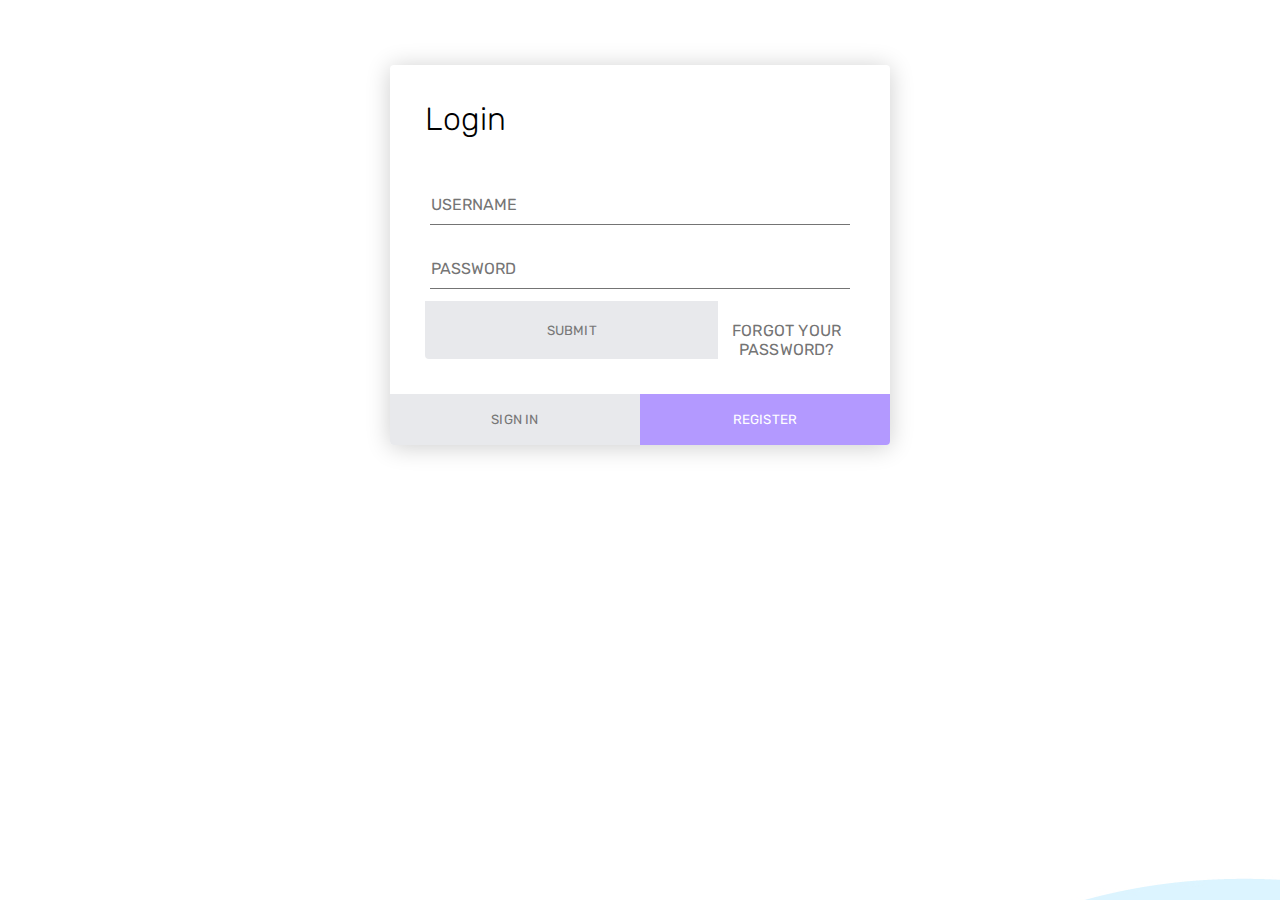
<file: index.html>
<!DOCTYPE html>
<html lang="en">
<head>
  <meta charset="UTF-8">
  <title>Simple Login Form Example</title>
  <link rel='stylesheet' href='https://fonts.googleapis.com/css?family=Rubik:400,700'>
  <link rel="stylesheet" href="./login_style.css">
</head>
<body>
<div class="login-form">
  <form method="POST" action="<?php echo $_SERVER['PHP_SELF']; ?>">
    <h1 id="form-heading">Login</h1>
    <div class="content">
      <div class="input-field">
        <input type="text" name="username" placeholder="Username" autocomplete="off">
      </div>
      <div class="input-field">
        <input type="password" name="password" placeholder="Password" autocomplete="off">
      </div>
      <div class="action">
        <button type="button" onclick="location.href='login1.php'" class="submit-button">Submit</button>
        <a href="#" class="link forgot-password">Forgot Your Password?</a>
      </div>
    </div>
    <div class="action">
      <button type="submit" class="sign-in-button" name="login">Sign in</button>
      <button type="submit" class="register-button" name="register">Register</button>
    </div>
  </form>
</div>
<script src="./login_script.js"></script>
</body>
</html>
</file>
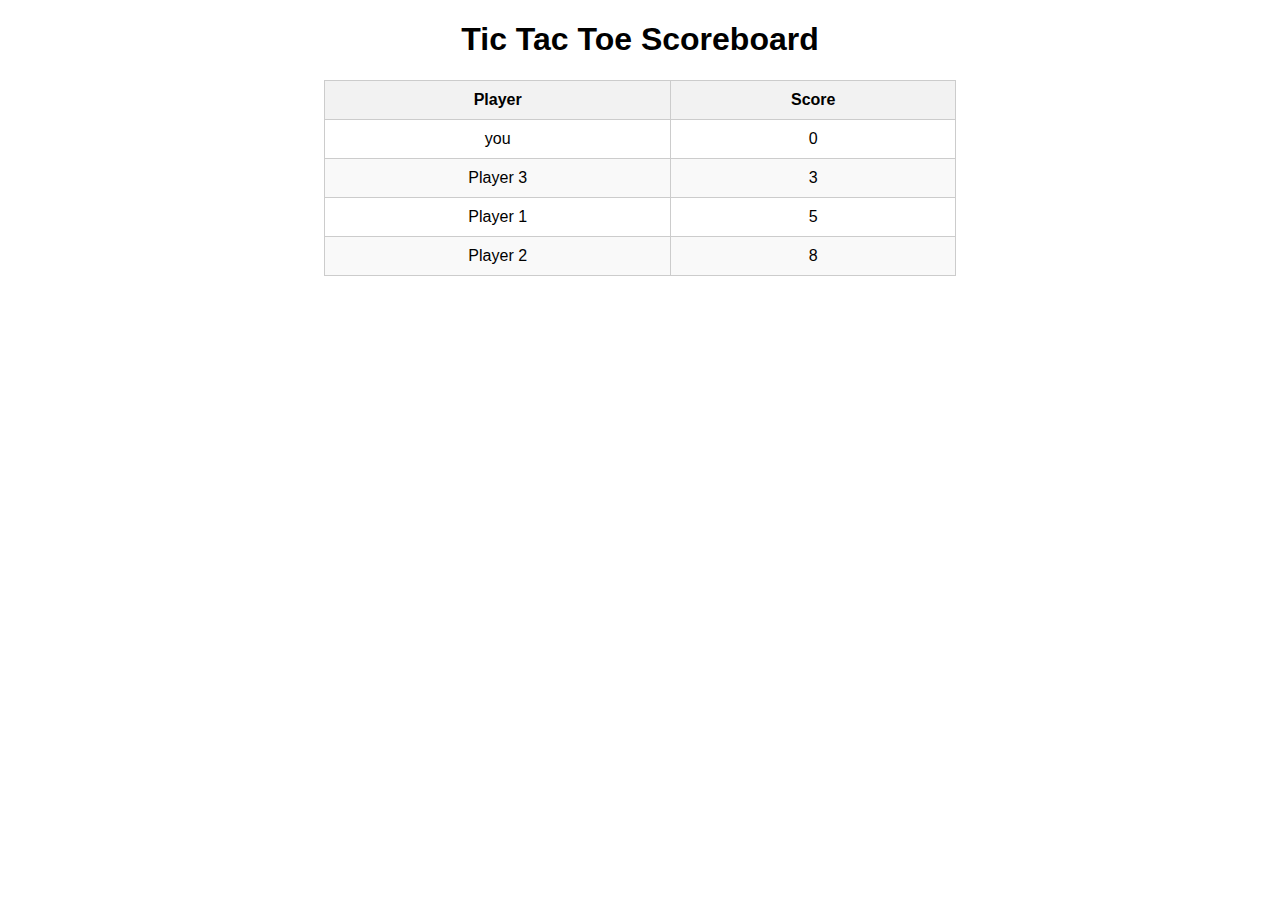
<file: board.html>
<!DOCTYPE html>
<html>
<head>
    <title>Tic Tac Toe Scoreboard</title>
    <link rel="stylesheet" type="text/css" href="board_style.css">
</head>
<body>
    <h1>Tic Tac Toe Scoreboard</h1>
    <table id="scoreboard">
        <tr>
            <th>Player</th>
            <th>Score</th>
        </tr>
        <!-- Scoreboard entries will be dynamically generated here -->
    </table>

    <script src="board_script.js"></script>
</body>
</html>
</file>
<file: login_style.css>
* {
  margin: 0;
  padding: 0;
  box-sizing: border-box;
  -webkit-font-smoothing: antialiased;
}

body {
  height:100%;
  background-image: url("login_bg.jpg");
  font-family: 'Rubik', sans-serif;
}

.login-form {
  background: #fff;
  width: 500px;
  margin: 65px auto;
  display: flex;
  flex-direction: column;
  border-radius: 4px;
  box-shadow: 0 2px 25px rgba(0, 0, 0, 0.2);
}

.login-form h1 {
  padding: 35px 35px 0 35px;
  font-weight: 300;
}

.login-form .content {
  padding: 35px;
  text-align: center;
}

.login-form .input-field {
  padding: 12px 5px;
}

.login-form .input-field input {
  font-size: 16px;
  display: block;
  font-family: 'Rubik', sans-serif;
  width: 100%;
  padding: 10px 1px;
  border: 0;
  border-bottom: 1px solid #747474;
  outline: none;
  transition: all .2s;
}

.login-form .input-field input::-webkit-input-placeholder {
  text-transform: uppercase;
}

.login-form .input-field input::-moz-placeholder {
  text-transform: uppercase;
}

.login-form .input-field input:-ms-input-placeholder {
  text-transform: uppercase;
}

.login-form .input-field input::-ms-input-placeholder {
  text-transform: uppercase;
}

.login-form .input-field input::placeholder {
  text-transform: uppercase;
}

.login-form .input-field input:focus {
  border-color: #222;
}

.login-form a.link {
  text-decoration: none;
  color: #747474;
  letter-spacing: 0.2px;
  text-transform: uppercase;
  display: inline-block;
  margin-top: 20px;
}

.login-form .action {
  display: flex;
  flex-direction: row;
}

.login-form .action button {
  width: 100%;
  border: none;
  padding: 18px;
  font-family: 'Rubik', sans-serif;
  cursor: pointer;
  text-transform: uppercase;
  background: #e8e9ec;
  color: #777;
  border-bottom-left-radius: 4px;
  border-bottom-right-radius: 0;
  letter-spacing: 0.2px;
  outline: 0;
  transition: all .3s;
}

.login-form .action button:hover {
  background: #d8d8d8;
}

.login-form .action button:nth-child(2) {
  background: #B399FF;
  color: #fff;
  border-bottom-left-radius: 0;
  border-bottom-right-radius: 4px;
}

.login-form .action button:nth-child(2):hover {
  background: #693af5;
}

.login-form.register-mode .action button:nth-child(1) {
  background: #8762f8;
  color: #fff;
  border-bottom-left-radius: 4px;
  border-bottom-right-radius: 0;
}

.login-form.register-mode .action button:nth-child(2) {
  background: #e8e9ec;
  color: #777;
  border-bottom-left-radius: 0;
  border-bottom-right-radius: 4px;
}
</file>
<file: board_style.css>
body {
    font-family: Arial, sans-serif;
}

h1 {
    text-align: center;
}

table {
    width: 50%;
    margin: 20px auto;
    border-collapse: collapse;
}

th, td {
    padding: 10px;
    text-align: center;
    border: 1px solid #ccc;
}

th {
    background-color: #f2f2f2;
}

tr:nth-child(even) {
    background-color: #f9f9f9;
}

tr:hover {
    background-color: #e3e3e3;
}
</file>
